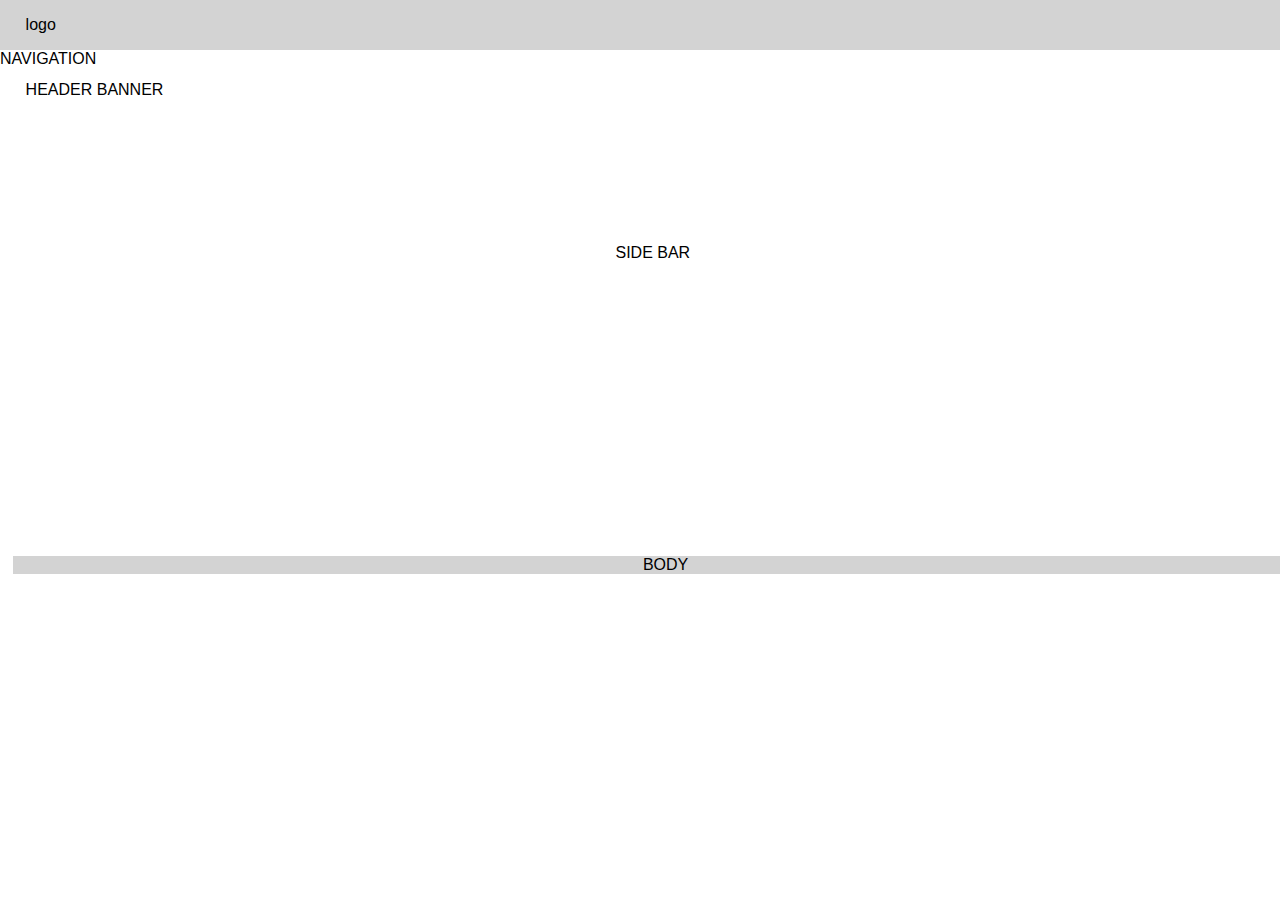
<file: INDEX.html>
<!DOCTYPE html>
<html lang="en">
<head>
    <meta charset="UTF-8">
    <meta http-equiv="X-UA-Compatible" content="IE=edge">
    <meta name="viewport" content="width=device-width, initial-scale=1.0,">
    <title>layout</title>
    <link rel="stylesheet" href="layout.css">
</head>
<body>
    <div id="logo"> 
        logo
    </div>
    <div id="nav-div">
        NAVIGATION
    </div>
    <div id="header-banner">
        HEADER BANNER
    </div>
    <div id="main-div">
        <div id="side-bar">
            SIDE BAR        
        </div>
        <div id="body">
            BODY
        </div>
    </div>
    
</body>
</html>
</file>
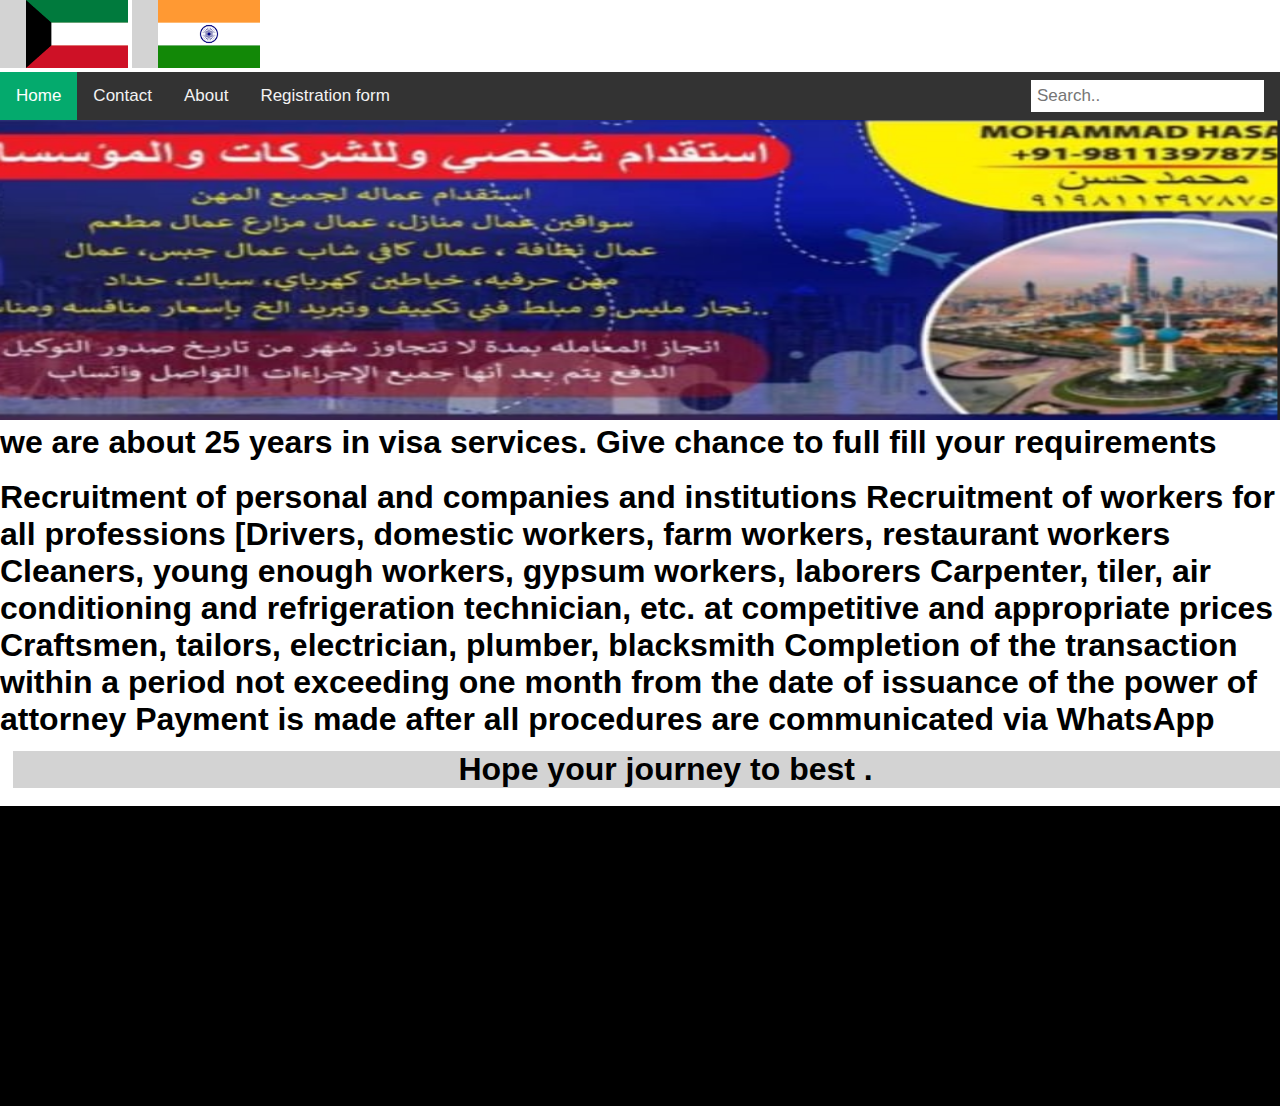
<file: index.html>
<!DOCTYPE html>
<html lang="en">
<head>
    <meta charset="UTF-8">
    <meta http-equiv="X-UA-Compatible" content="IE=edge">
    <meta name="viewport" content="width=device-width, initial-scale=1.0,">
    <title>ai mass tour & travel</title>
    <link rel="stylesheet" href="layout.css">
    <link rel="stylesheet" href="nav.css">
    <style>
        #logo{width: 10%;
        height: 10%;}
        /* #logo2{width: 10%;
        height: 10%;
    padding-left: 20%;} */
        /* body{background-image:url(index.png);} */
    </style>
</head>
<body>
    <div > 
        <img id="logo" src="kuwate.png" alt="logo">
        <img id="logo" src="india.png" alt="">
    </div>
    <!-- <div id="nav-div"> -->
        <div class="topnav">
            <a class="active" href="INDEX.html">Home</a>
            <!-- <a href="#news">News</a> -->
            <a href="contact.html">Contact</a>
            <a href="about.html">About</a>
            <a href="Regform.html">Registration form</a>
            <input type="text" placeholder="Search..">
          </div>
    <!-- </div> -->
    <div >
        <img height="500px" src="index.png" alt="">
        <!-- id="header-banner" -->
        <h1 >
            <!-- id="visa" -->
            we are about 25 years in visa services. 
            Give chance to full fill your requirements</h1>
    </div> <br>
    <!-- <div id="visaimg"><img src="viasa.jfif" alt="image"></div> -->
    
    <div >
        <!-- id="main-div" -->
        <div  >
            <!-- id="side-bar" -->
            <h1>
                <!-- id="main" -->
                Recruitment of personal and companies and institutions
                Recruitment of workers for all professions
               [Drivers, domestic workers, farm workers, restaurant workers
                Cleaners, young enough workers, gypsum workers, laborers
               Carpenter, tiler, air conditioning and refrigeration technician, etc. at competitive and appropriate prices
                Craftsmen, tailors, electrician, plumber, blacksmith
               Completion of the transaction within a period not exceeding one month from the date of issuance of the power of attorney
                Payment is made after all procedures are communicated via WhatsApp</h1>        
        </div>
        <div id="body">
            <h1>Hope your journey to best .</h1>
        </div>
    </div> <br>
    <div id="footer">
        <footer>footer</footer>
    </div>
</body>
</html>
</file>
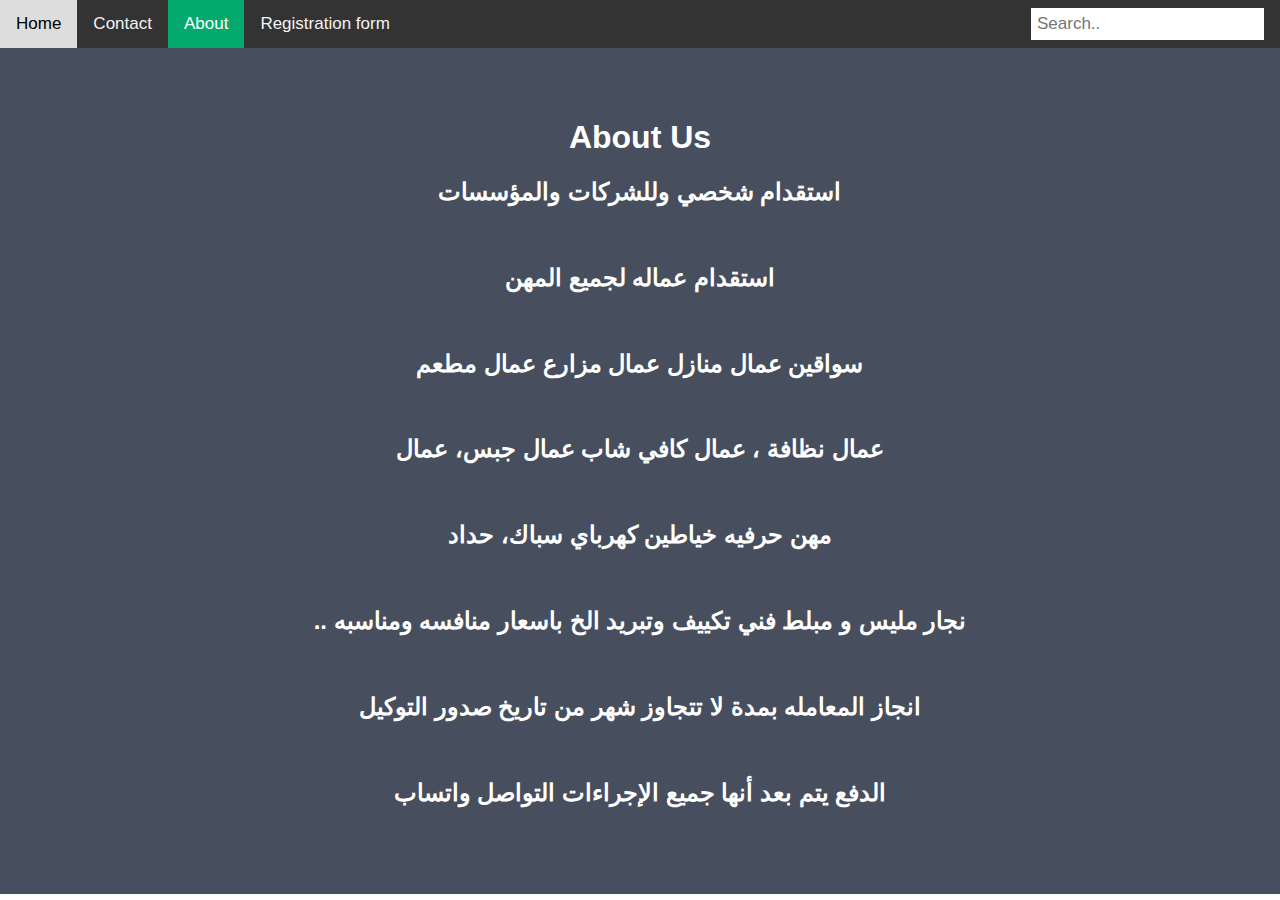
<file: about.html>
<!DOCTYPE html>
<html lang="en">
<head>
    <meta charset="UTF-8">
    <meta http-equiv="X-UA-Compatible" content="IE=edge">
    <meta name="viewport" content="width=device-width, initial-scale=1.0">
    <title>About Us</title>
    <link rel="stylesheet" href="about.css">
    <link rel="stylesheet" href="nav.css">
</head>
<body>
  <div class="topnav">
    <a  href="index.html">Home</a>
    <!-- <a href="#news">News</a> -->
    <a href="contact.html">Contact</a>
    <a class="active" href="about.html">About</a>
    <a href="Regform.html">Registration form</a>
    <input type="text" placeholder="Search..">
  </div>
  <div class="about-section">
        <h1>About Us </h1>
        <!-- <p>Some text about who we are and what we do.</p>
        <p>Resize the browser window to see that this page is responsive by the way.</p>
      </div>
      
      <h2 style="text-align:center">Our Team</h2>
      <div class="row">
        <div class="column">
          <div class="card">
            <img src="/w3images/team1.jpg" alt="Jane" style="width:100%">
            <div class="container">
              <h2>Jane Doe</h2>
              <p class="title">CEO & Founder</p>
              <p>Some text that describes me lorem ipsum ipsum lorem.</p>
              <p>jane@example.com</p>
              <p><button class="button">Contact</button></p>
            </div>
          </div>
        </div>
      
        <div class="column">
          <div class="card">
            <img src="/w3images/team2.jpg" alt="Mike" style="width:100%">
            <div class="container">
              <h2>Mike Ross</h2>
              <p class="title">Art Director</p>
              <p>Some text that describes me lorem ipsum ipsum lorem.</p>
              <p>mike@example.com</p>
              <p><button class="button">Contact</button></p>
            </div>
          </div>
        </div>
      
        <div class="column">
          <div class="card">
            <img src="/w3images/team3.jpg" alt="John" style="width:100%">
            <div class="container">
              <h2>John Doe</h2>
              <p class="title">Designer</p>
              <p>Some text that describes me lorem ipsum ipsum lorem.</p>
              <p>john@example.com</p>
              <p><button class="button">Contact</button></p>
            </div>
          </div>
        </div>
      </div> -->
      <h2>استقدام شخصي وللشركات والمؤسسات</h2><br>
      <h2>استقدام عماله لجميع المهن</h2><br>
      <h2>سواقين عمال منازل عمال مزارع عمال مطعم</h2><br>
      <h2>عمال نظافة ، عمال كافي شاب عمال جبس، عمال</h2><br>
      <h2>مهن حرفيه خياطين كهرباي سباك، حداد</h2><br>
      <h2>.. نجار مليس و مبلط فني تكييف وتبريد الخ باسعار منافسه ومناسبه</h2><br>
      <h2>انجاز المعامله بمدة لا تتجاوز شهر من تاريخ صدور التوكيل</h2><br>
      <h2>الدفع يتم بعد أنها جميع الإجراءات التواصل واتساب</h2><br>
      
</body>
</html>
</file>
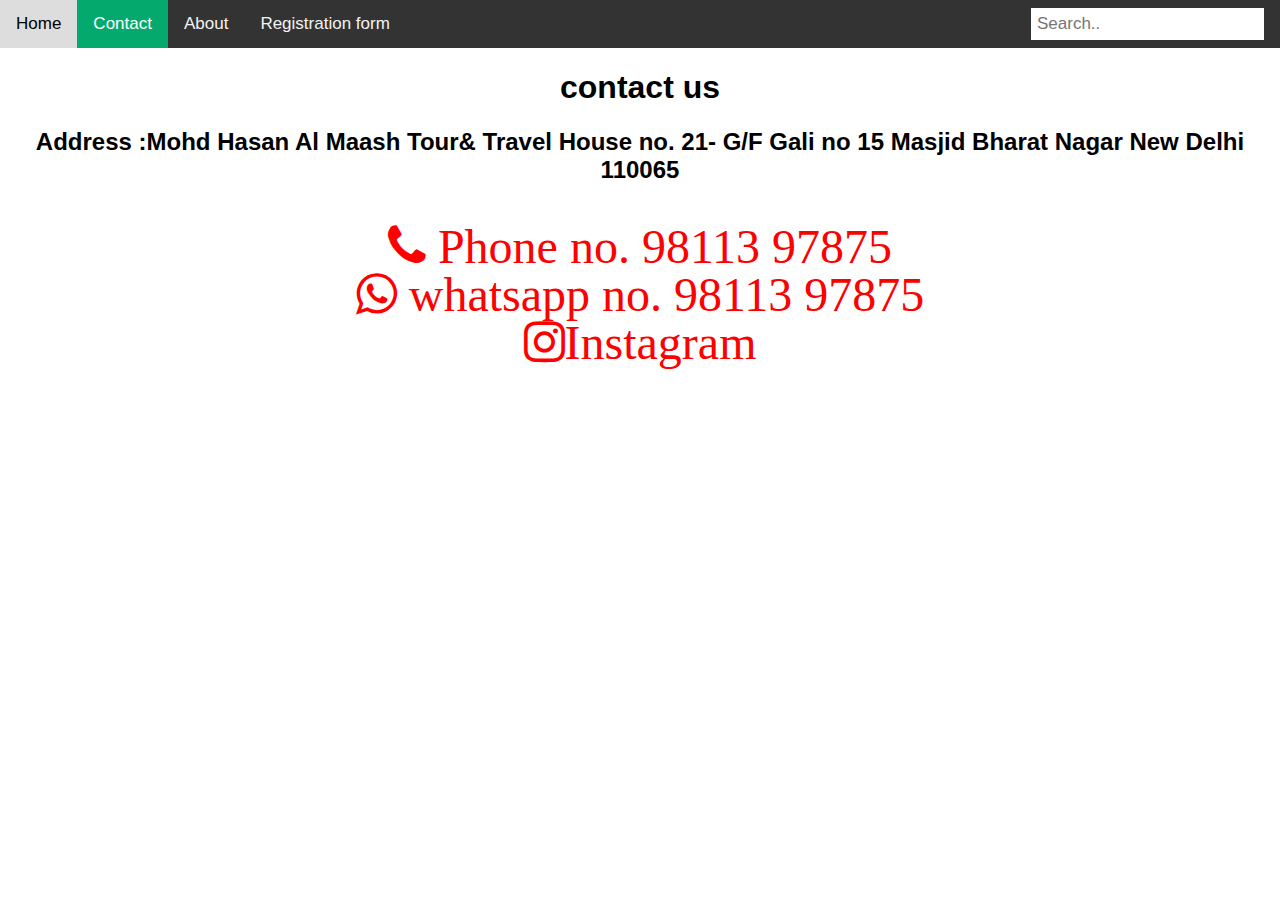
<file: contact.html>
<!DOCTYPE html>
<html lang="en">
<head>
    <meta charset="UTF-8">
    <meta http-equiv="X-UA-Compatible" content="IE=edge">
    <meta name="viewport" content="width=device-width, initial-scale=1.0">
    <title>Contact  Us</title>
    <!-- <link rel="stylesheet" href="contact.css"> -->
    <link rel="stylesheet" href="nav.css">
    <link rel="stylesheet" href="about.css">
    <style>
      #what{padding:5% ;}
      #whatsapp{height:30px ; padding-right:95% ;}
      /* #hover:hover{background-color: black; text-decoration: cornsilk;} */
      #hover:hover{background-color: black;}
    </style>
</head>
<body>
    <!-- <div id="nav-div"> -->
      <div class="topnav">
        <a  href="index.html">Home</a>
        <!-- class="active" -->
        <!-- <a href="#news">News</a> -->
        <a class="active" href="contact.html">Contact</a>
        <a href="about.html">About</a>
        <a href="Regform.html">Registration form</a>
        <input type="text" placeholder="Search..">
      </div>
<!-- </div> -->
  <div class="container">
        <div style="text-align:center">
          <h1>contact us</h1>
          <!-- <p>Swing by for a cup of coffee, or leave us a message:</p>
        </div>
        <div class="row">
          <div class="column">
            <img src="contact.jpg" alt="">
          </div>
          <div class="column">
            <form action="/action_page.php">
              <label for="fname">First Name</label>
              <input type="text" id="fname" name="firstname" placeholder="Your name..">
              <label for="lname">Last Name</label>
              <input type="text" id="lname" name="lastname" placeholder="Your last name..">
              <label for="country">Country</label>
              <select id="country" name="country">
                <option value="australia">Australia</option>
                <option value="canada">Canada</option>
                <option value="usa">USA</option>
              </select>
              <label for="subject">Subject</label>
              <textarea id="subject" name="subject" placeholder="Write something.." style="height:170px"></textarea>
              <input type="submit" value="Submit">
            </form>
          </div>
        </div>
      </div> -->
      <h2>Address :Mohd Hasan 
        Al Maash Tour& Travel 
        House no. 21- G/F
        Gali no 15 
        Masjid  Bharat Nagar
         New Delhi 110065</h2>
      
      <br>
      <!-- <p id="what"><img id="whatsapp" src="whatsapp_PNG1.png" alt="">WhatsApp </p>   -->
    <div>
      <link rel="stylesheet" href="https://use.fontawesome.com/releases/v5.7.2/css/all.css">
      <div class="white">
      <div>
        <i class="fa fa-phone" style="font-size:48px;color:red"> Phone  no.   98113 97875</i>
      
      </div>
      </div>
    </div>
       <div>
        <link rel="stylesheet" href="https://cdnjs.cloudflare.com/ajax/libs/font-awesome/4.7.0/css/font-awesome.min.css">
        <i class="fa fa-whatsapp" style="font-size:48px;color:red"> whatsapp no.   98113 97875</i>
       
      </div> 
      <div >
        <link rel="stylesheet" href="https://cdnjs.cloudflare.com/ajax/libs/font-awesome/4.7.0/css/font-awesome.min.css">
        <a  href="https://instagram.com/aimaash786?igshid=ZDdkNTZiNTM="><i id="hover"  class="fa fa-instagram" style="font-size:48px;color:red">Instagram</i></a>
      </div>
          
  </body>
</html>
</file>
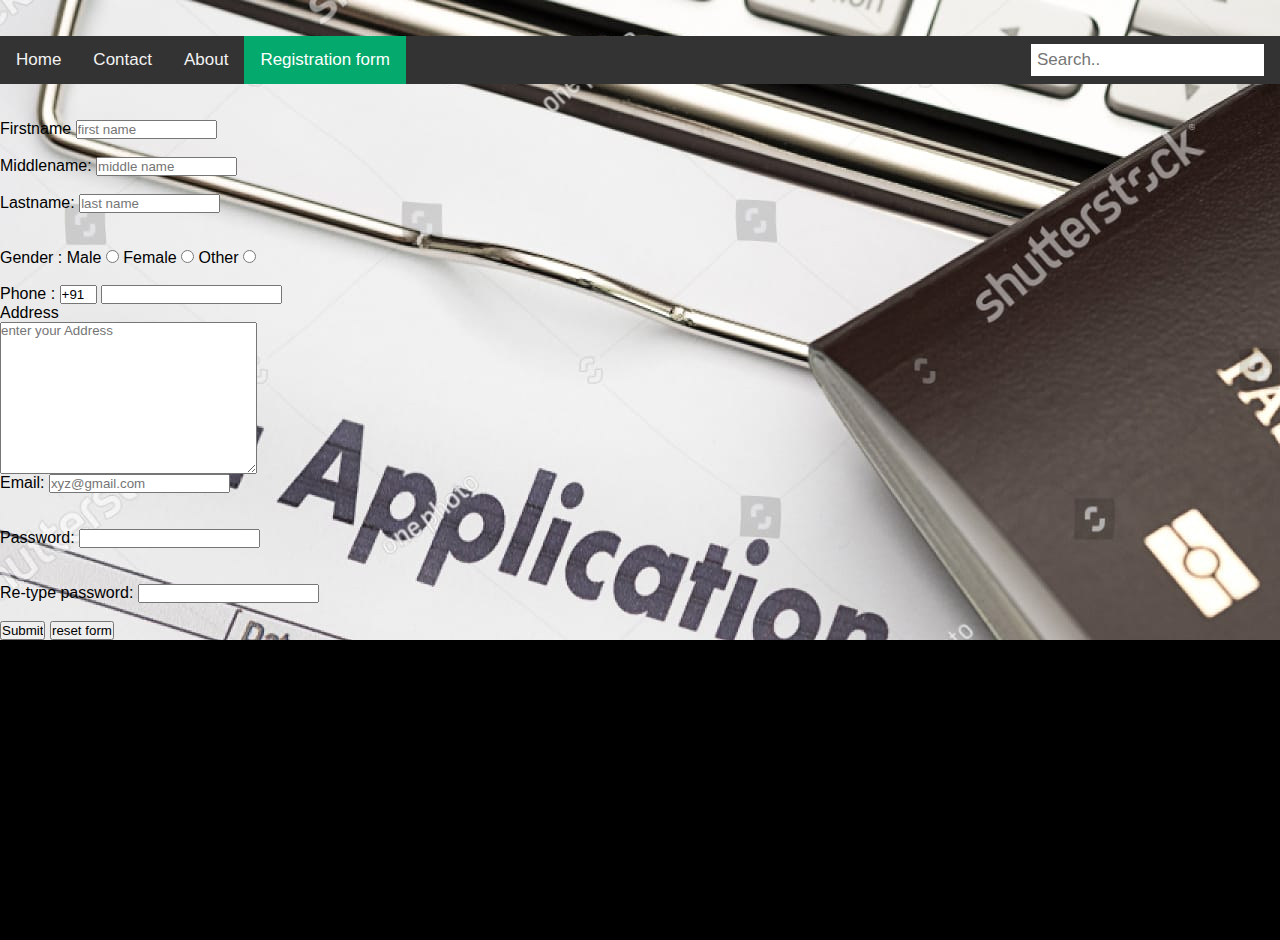
<file: Regform.html>
<Html>  
    <head>   
    <title>  
    Registration Page  
    </title> 
    <style>
        #gender{ display: flex;}
        body{background-image: url(web\ img.jfif);}

    </style>
    <link rel="stylesheet" href="nav.css">
    <link rel="stylesheet" href="layout.css"> 
    </head>  
    <body bgcolor="black">  
    <br>  
    <br>  
    <!-- <div id="nav-div"> -->
        <div class="topnav">
            <a href="index.html">Home</a>
            <!-- <a href="#news">News</a> --> 
            <a href="contact.html">Contact</a>
            <a href="about.html">About</a>
            <a class="active" href="Regform.html">Registration form</a>
            <input type="text" placeholder="Search..">
          </div> <br><br>
    <!-- </div> -->
    <form action="user.php">  
    <label id="form" > Firstname </label>         
    <input required type="text" name="firstname" size="15" placeholder="first name"/> <br> <br>  
    <label required id="form"> Middlename: </label>     
    <input required type="text" name="middlename" size="15" placeholder="middle name"/> <br> <br>  
    <label id="form"> Lastname: </label>         
    <input required type="text" name="lastname" size="15" placeholder="last name"/> <br> <br><br>   
      
    <!-- <label>   
    Course :  
    </label>   
    <select>  
    <option value="Course">Course</option>  
    <option value="BCA">BCA</option>  
    <option value="BBA">BBA</option>  
    <option value="B.Tech">B.Tech</option>  
    <option value="MBA">MBA</option>  
    <option value="MCA">MCA</option>  
    <option value="M.Tech">M.Tech</option>  
    </select>   -->
        
    Gender : Male <input type="radio" name="Gender" id=""> Female <input type="radio" name="Gender">
    Other <input type="radio" name="Gender">
    <br>  
    <br>  
      
    <label id="form">   
    Phone :  
    </label>  
    <input type="tel" name="country code"  value="+91" size="2"/>   
    <input type="text" required  name="phone" max="10" inputmode="numeric"/> <br>  
      
    Address 
    <br>
    <!-- <textarea cols="80" rows="5" value="address" placeholder="input your complete Address" >  
    </textarea> -->
    <textarea name="#" id="#" cols="30" rows="10" placeholder="enter your Address"></textarea>
    <br>   
    Email:  
    <input required type="email" id="email" name="email" placeholder="xyz@gmail.com"/> <br>    
    <br> <br>  
    Password:  
    <input type="Password" id="pass" name="pass"> <br>   
    <br> <br>  
    Re-type password:  
    <input type="Password" id="repass" name="repass"> <br> <br>  
    <input type="submit" value="Submit"/> 
    <input type="reset" value="reset form"> 
    </form>
    <div id="footer">
        <footer>footer</footer>
    </div>  
    </body>  
    </html>
</file>
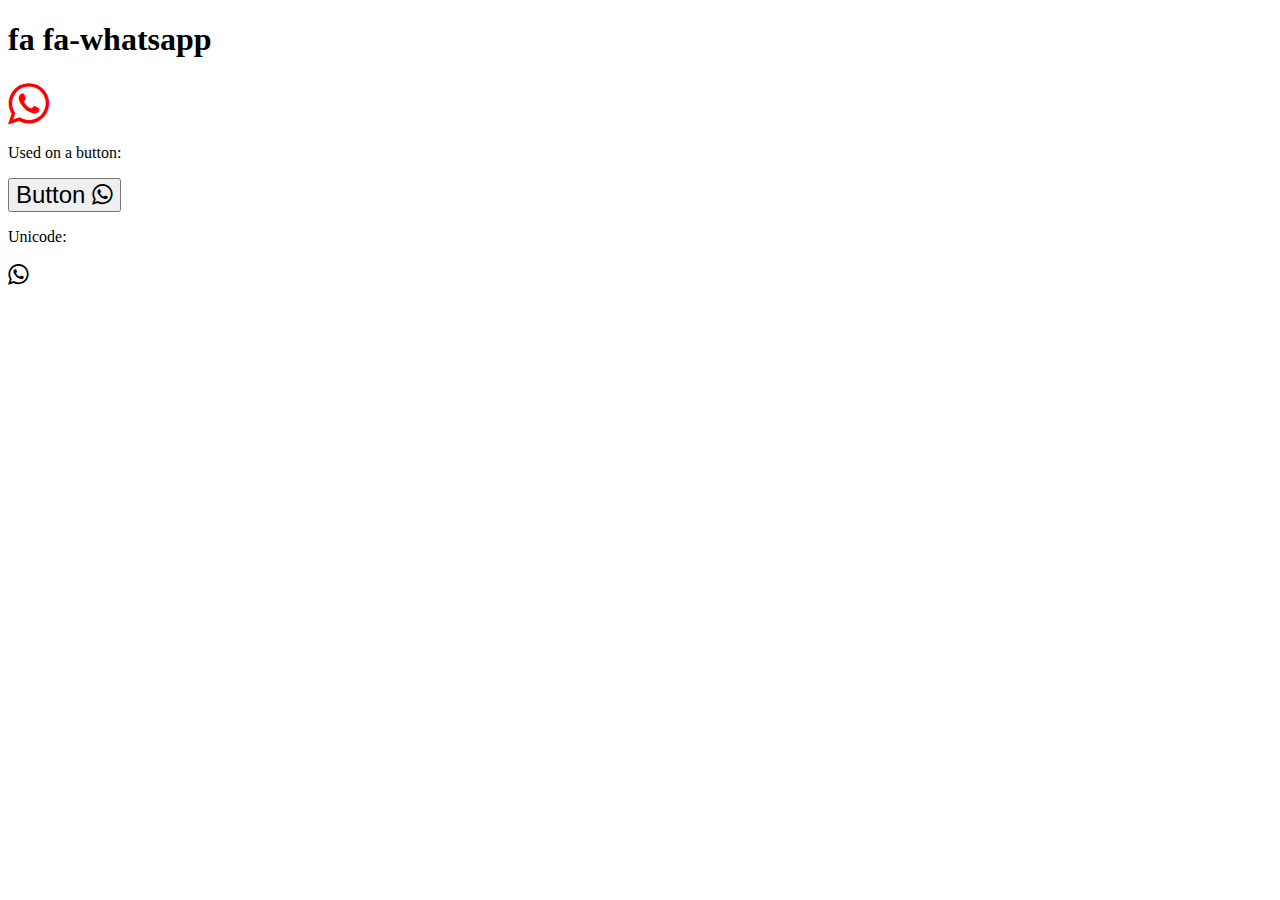
<file: whatsapp.html>
<!DOCTYPE html>
<html>
<head>
<title>Font Awesome Icons</title>
<meta name="viewport" content="width=device-width, initial-scale=1">
<link rel="stylesheet" href="https://cdnjs.cloudflare.com/ajax/libs/font-awesome/4.7.0/css/font-awesome.min.css">
</head>
<body>

<h1>fa fa-whatsapp</h1>

<!-- <i class="fa fa-whatsapp"></i>
<i class="fa fa-whatsapp" style="font-size:24px"></i>
<i class="fa fa-whatsapp" style="font-size:36px"></i> -->
<i class="fa fa-whatsapp" style="font-size:48px;color:red"></i>
<br>

<p>Used on a button:</p>
<button style="font-size:24px">Button <i class="fa fa-whatsapp"></i></button>

<p>Unicode:</p>
<i style="font-size:24px" class="fa">&#xf232;</i>

</body>
</html>
</file>
<file: layout.css>
*{padding: 0px;
     margin: 0px; 
     box-sizing: border-box;  
     font-family: Arial, Helvetica, sans-serif;}
#logo{
    width: 100%;
    min-height: 50px;
    background-color: lightgray;
    padding-left: 2%;
  line-height: 50px;}
  /* #nav-div{
    min-width: 100%;
    min-height: 30px;
    line-height: 30px;
    background-color:lightgray;
    margin-top: 1%; */
    /* text-align: center;} */
#header-banner{ width: 100%;
    min-height: 150px;
    /* background-color: lightgray; */
    padding-left: 2%;
    margin-top: 1%;
    
    }


    #side-bar{min-height: 300px;
    /* background-color: lightgray; */
    padding-left: 2%;
    margin-top: 1%;
    text-align: center;
    width:100% ;
    }
#body{min-height:fit-content;
    background-color: lightgray;
    padding-left: 2%;
    margin-top: 1%;
    text-align: center;

    
    width: 100%;
    margin-left: 1%;}
    #visa{background-color: rgb(68, 206, 34);}
   img{width: 100%;
height: 300px;}
#main{background-image: url(web\ img.jfif);}
footer{width: 100%;
    height: 300px;
background-color: black;
}
</file>
<file: nav.css>
/* Add a black background color to the top navigation */
/* h1{background-color: aquamarine; padding: 20px; text-align: center;} */
.topnav {
  background-color: #333;
  overflow: hidden;
}

/* Style the links inside the navigation bar */
.topnav a {
  float: left;
  color: #f2f2f2;
  text-align: center;
  padding: 14px 16px;
  text-decoration: none;
  font-size: 17px;
}

/* Change the color of links on hover */
.topnav a:hover {
  background-color: #ddd;
  color: black;
}

/* Add a color to the active/current link */
.topnav a.active {
  background-color: #04AA6D;
  color: white;
  
}
/* Style the search box inside the navigation bar */
.topnav input[type=text] {
  float: right;
  padding: 6px;
  border: none;
  margin-top: 8px;
  margin-right: 16px;
  font-size: 17px;
}
</file>
<file: about.css>
body {
    font-family: Arial, Helvetica, sans-serif;
    margin: 0;
  }
  
  html {
    box-sizing: border-box;
  }
  
  *, *:before, *:after {
    box-sizing: inherit;
  }
  
  .column {
    float: left;
    width: 33.3%;
    margin-bottom: 16px;
    padding: 0 8px;
  }
  
  .card {
    box-shadow: 0 4px 8px 0 rgba(0, 0, 0, 0.2);
    margin: 8px;
  }
  
  .about-section {
    padding: 50px;
    text-align: center;
    background-color: #474e5d;
    color: white;
  }
  
  .container {
    padding: 0 16px;
  }
  
  .container::after, .row::after {
    content: "";
    clear: both;
    display: table;
  }
  
  .title {
    color: grey;
  }
  
  .button {
    border: none;
    outline: 0;
    display: inline-block;
    padding: 8px;
    color: white;
    background-color: #000;
    text-align: center;
    cursor: pointer;
    width: 100%;
  }
  
  .button:hover {
    background-color: #555;
  }
  
  @media screen and (max-width: 650px) {
    .column {
      width: 100%;
      display: block;
    }
  }
</file>
<file: contact.css>
* {
    box-sizing: border-box;
  }
  
  /* Style inputs */
  input[type=text], select, textarea {
    width: 100%;
    padding: 12px;
    border: 1px solid #ccc;
    margin-top: 6px;
    margin-bottom: 16px;
    resize: vertical;
  }
  
  input[type=submit] {
    background-color: #04AA6D;
    color: white;
    padding: 12px 20px;
    border: none;
    cursor: pointer;
  }
  
  input[type=submit]:hover {
    background-color: #45a049;
  }
  
  /* Style the container/contact section */
  .container {
    border-radius: 5px;
    background-color: #f2f2f2;
    padding: 10px;
  }
  
  /* Create two columns that float next to eachother */
  .column {
    float: left;
    width: 50%;
    margin-top: 6px;
    padding: 20px;
  }
  
  /* Clear floats after the columns */
  .row:after {
    content: "";
    display: table;
    clear: both;
  }
  
  /* Responsive layout - when the screen is less than 600px wide, make the two columns stack on top of each other instead of next to each other */
  @media screen and (max-width: 600px) {
    .column, input[type=submit] {
      width: 100%;
      margin-top: 0;
    }
  }
</file>
